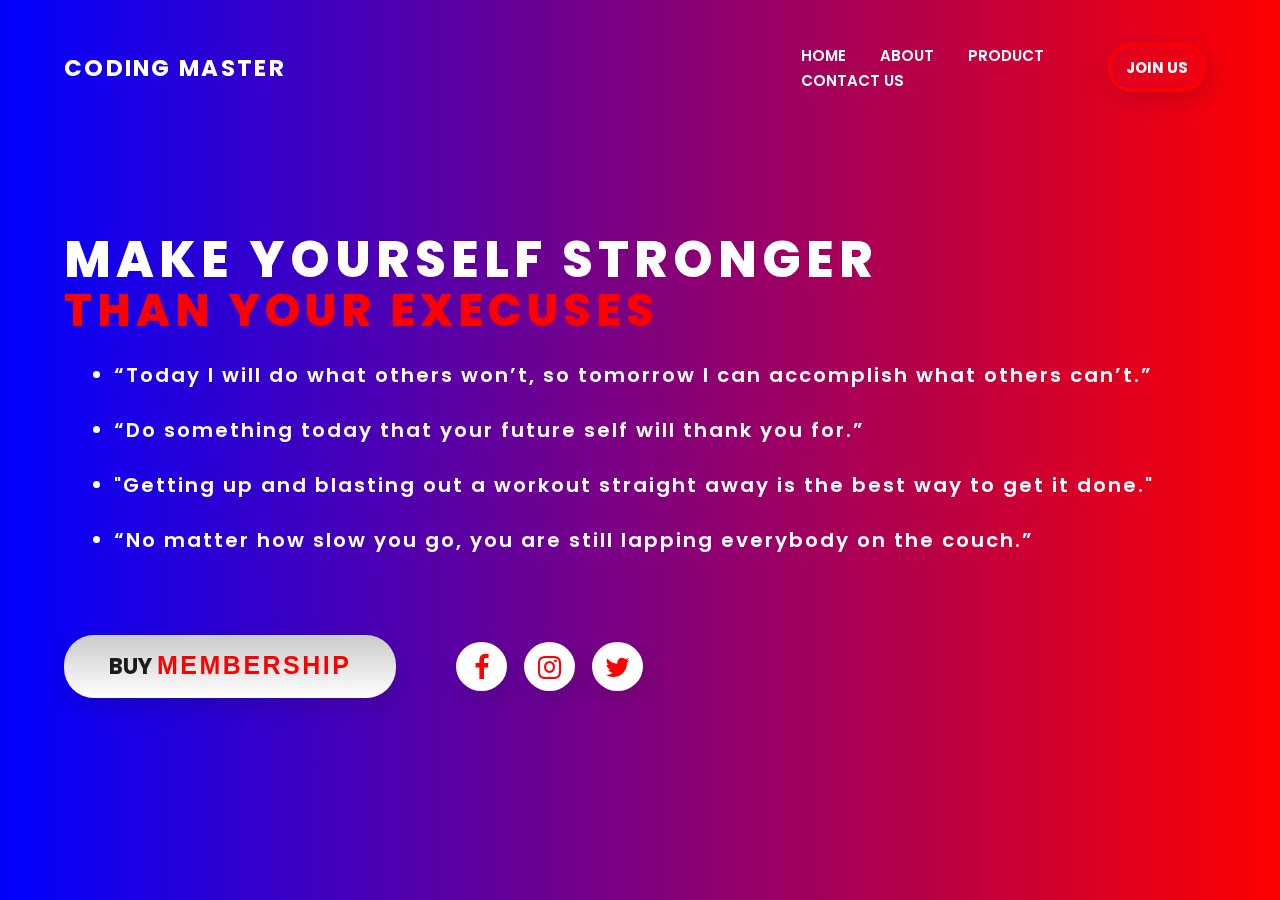
<file: fitness landing web page/index.html>
<!DOCTYPE html>
<html lang="en">
    <head>
        <meta charset="UTF-8">
        <meta http-equiv="X-UA-Compatiable" content="IE=edge">
        <meta name="viewport" content="width=device-width, initial-scale=1.0">
        <link rel="stylesheet" href="https://stackpath.bootstrapcdn.com/font-awesome/4.7.0/css/font-awesome.min.css">
        <link rel="stylesheet" type="text/css" href="style.css">
        <title>Fitness World</title>
    </head>
    <body>
        <div class="container">
            <div class="navbar">
                <h3 class="logo">Coding Master</h3>
                <nav>
                    <ol>
                        <li><a href="">Home</a></li>
                        <li><a href="">About</a></li>
                        <li><a href="">Product</a></li>
                        <li><a href="">Contact Us</a></li>
                    </ol>
                </nav>
                <button class="btn">Join us</button>
            </div>
            <div class="content">
                <h1>Make Yourself Stronger<br><span class="heading">than your execuses</span></h1>
                <ul>
                    <li>“Today I will do what others won’t, so tomorrow I can accomplish what others can’t.”</li>
                    <li>“Do something today that your future self will thank you for.” </li>
                    <li>"Getting up and blasting out a workout straight away is the best way to get it done."</li>
                    <li>“No matter how slow you go, you are still lapping everybody on the couch.”</li>
                </ul>
                <div class="content2">
                    <button class="btn2">Buy <span class="style">Membership</span></button>
                        <div class="social-media">
                            <a href=""><i class="fa fa-facebook"></i></a>
                            <a href=""><i class="fa fa-instagram"></i></a>
                            <a href=""><i class="fa fa-twitter"></i></a>
                        </div>
                </div>
            </div>
            <video src="D:\Meet\Learning\websites landing pages\fitness landing web page\bg-video.mp4" class="video-bg" autoplay loop muted></video>
            <div class="effect"></div>
        </div>
    </body>
</html>
</file>
<file: fitness landing web page/style.css>
/* Google Font CDN Link */
@import url('https://fonts.googleapis.com/css2?family=Poppins:wght@200;300;400;500;600;700&display=swap');

*{
    margin: 0;
    padding: 0;
    font-family: 'Poppins', sans-serif;
}
.container{
    height: 100vh;
    padding-left: 5%;
    padding-right: 5%;
    box-sizing: border-box;
}
.navbar{
    width: 100%;
    height: 15vh;
    margin: auto;
    display: flex;
    align-items: center;
}
.logo{
    font-size: 23px;
    font-weight: 700;
    letter-spacing: .1em;
    color: #fff;
    text-transform: uppercase;
}
nav{
    flex: 1;
    padding-left: 500px;
}
nav ol li{
    display: inline-block;
    list-style: none;
    margin: 0 15px;
}
nav ol li a{
    text-decoration: none;
    color: #fff;
    font-family: 'Poppins', sans-serif;
    text-transform: uppercase;
    font-size: 15px;
    font-weight: 600;
}
.btn{
    text-transform: uppercase;
    background: transparent;
    border-radius: 30px;
    color: #fff;
    border: 3px solid #ff0000;
    cursor: pointer;
    font-size: 15px;
    font-weight: 700;
    padding: 10px 15px;
    margin: 10px;
    text-decoration: none;
    box-shadow: 4px 8px 22px rgba(22,21,21,0.15);
}
.btn:hover{
    transform: scale(1.1);
    transition: all .5s;
}
h1{
    text-transform: uppercase;
    font-weight: 800;
    margin-top: 100px;
    line-height: 49px;
    letter-spacing: .1em;
    font-size: 50px;
    color: #fff;
}
h1 .heading{
    color: #ff0000;
    font-size: 45px;
    font-family: 'Pattaya' sans-serif;
}
ul li{
    font-size: 20px;
    font-weight: 600;
    color: #fff;
    margin-top: 25px;
    margin-left: 50px;
    letter-spacing: .1em;
}
.content2{
    display: flex;
    align-items: center;
}
.btn2{
    background: linear-gradient(to bottom, #cbcbcb 1%, #fff 100%);
    margin-top: 80px;
    padding: 15px 45px;
    text-align: center;
    transition: .5s;
    border: none;
    outline: none;
    text-transform: uppercase;
    color: #1b1b1b;
    cursor: pointer;
    font-weight: 700;
    font-size: 22px;
    display: block;
    border-radius: 30px;
    background-size: 200% auto;
    box-shadow: 3px 8px 22px rgba(22,21,21,0.15);
}
.btn2:hover{
    transform: scale(1.1);
    transition: all .5s;
}
.btn2 .style{
    font-family: 'Pattaya', sans-serif;
    color: #ff0000;
    font-size: 25px;
    letter-spacing: .1em; 
}
.social-media{
    font-family: 'Poppins', sans-serif;
    margin-top: 80px;
    margin-left: 50px;
    text-decoration: none;
    font-size: 27px;
}
.fa{
    color: #ff0000;
    padding: 12px 12px 10px 12px;
    border-radius: 50%;
    margin-left: 10px;
    width: 27px;
    text-align: center;
    height: 27px;
    background-color: #fff;
    box-shadow: 3px 8px 22px rgba(22,21,21,0.15);
}
.fa:hover{
    transform: scale(1.1);
    color: #fff;
    background-color: #00f;
    transition: all .5s;
}
.video-bg{
    position: absolute;
    right: 0;
    bottom: 0;
    width: 100%;
    height: 105%;
    object-fit: cover;
    z-index: -2;
}
.effect{
    position: absolute;
    right: 0;
    bottom: 0;
    width: 100%;
    height: 100%;
    background: linear-gradient(to left, #f00, #00f);
    mix-blend-mode: overlay;
    z-index: -1;
}
</file>
